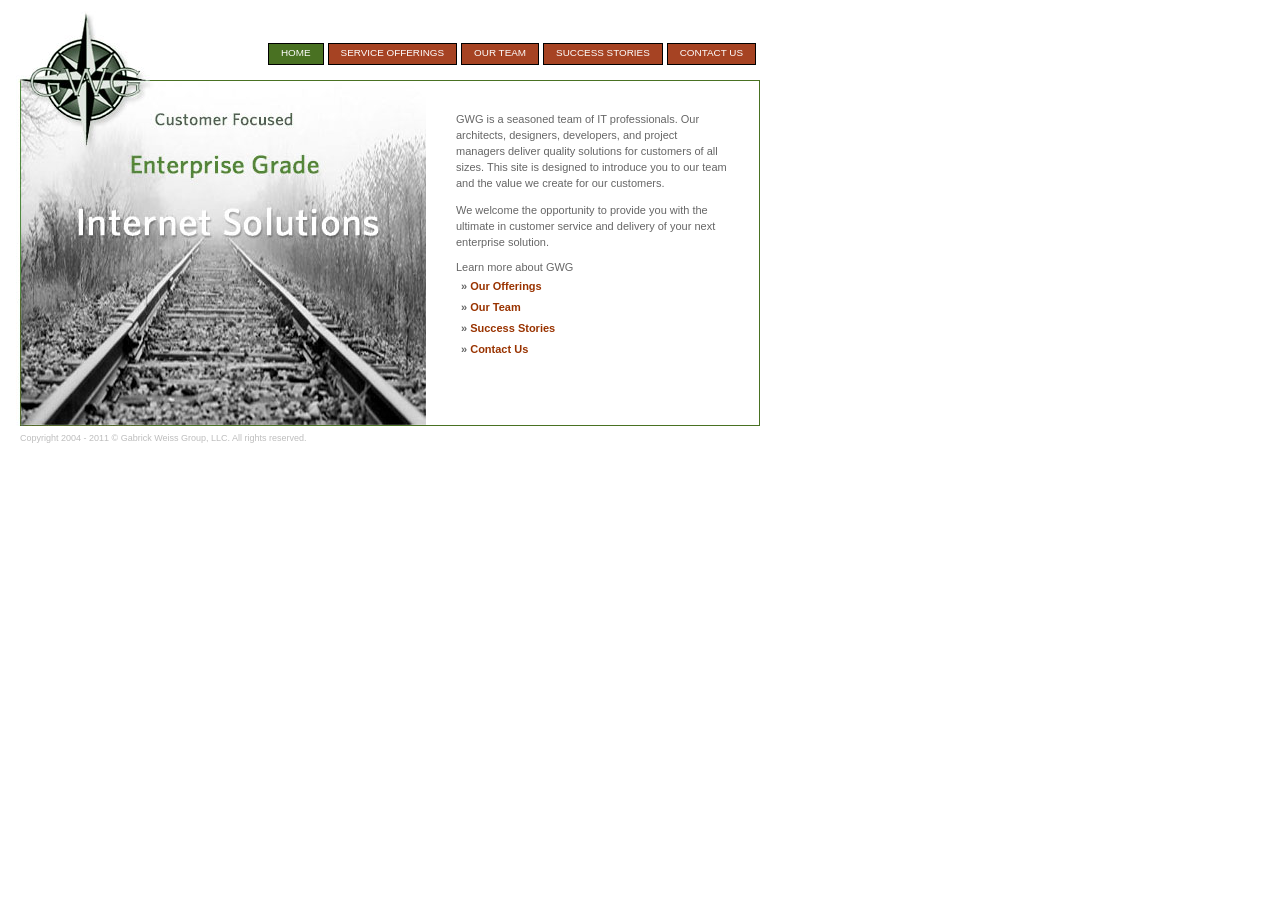
<file: index.html>
<html>
<head>
<title>GWG Solutions</title>
<meta http-equiv="Content-Type" content="text/html; charset=iso-8859-1">
<link rel="stylesheet" href="css/styles.css" type="text/css">
<meta name="description" content="GWG provides comprehensive mobile and enterprise web applications, including iPhone, Android, custom web development, complete intranet solutions, content management, use interface strategy and design, and more.">
<meta name="keywords" content="iPhone, Android, custom web applications, web consulting,  mobile development, content management, user interface strategy and design">
</head>

<body>
<table width="760" border="0" cellspacing="0" cellpadding="0">
<tr> 
  <td align="left" valign="top" rowspan="3"><img src="images/gwg_home.jpg" width="150" height="423" border="0" alt="GWG Home Page" title="GWG Home Page" style="margin-top: 3px;"></td>
  <td valign="middle" width="90%" height="80"> <img src="images/spacer.gif" width="10" height="27"> 
         
<table width="610" border="0" cellspacing="0" cellpadding="0">
<tr>
  <td align="right">
<table  border="0" cellspacing="4" cellpadding="0" >
<tr>
    <td><a href="index.html" class="menutop-active">Home</a></td>
    <td><a href="services/index.html" class="menutop">Service Offerings</a></td> 
    <td><a href="about/index.html" class="menutop">Our Team</a></td> 
    <td><a href="success/index.html" class="menutop">Success Stories</a></td> 
    <td><a href="contact/index.html" class="menutop">Contact Us</a></td> 
</tr>
</table></td>
</tr>
</table>
		  
  </td>
</tr> 
<tr>
	<td valign="top" height="1"><div class="back-green"><img src="images/spacer.gif" width="1" height=""></div></td>
</tr>
<tr>
  <td valign="top">
	  
	  <table width="610" border="0" cellspacing="0" cellpadding="0">
  <tr>
    <td valign="top" width="276" style="border-bottom: 1px solid #497122;"><img src="images/gwg_home2.jpg" width="276" height="344"></td>
  	<td valign="top" width="334" style="padding: 30px; border-bottom: 1px solid #497122; border-right: 1px solid #497122;"> 


<p>GWG is a seasoned team of IT professionals. Our architects, designers, developers, and project managers deliver quality solutions for customers of all sizes.  This site is designed to introduce you to our team and the value we create for our customers.</p><p> We welcome the opportunity to provide you with the ultimate in customer service and delivery of your next enterprise solution.</p>

Learn more about GWG <br> 


<strong>
<p style="margin: 5px;"> &raquo; <a href="services/index.html">Our Offerings</a> </p>
<p style="margin: 5px;"> &raquo; <a href="about/index.html">Our Team</a> </p>
<p style="margin: 5px;"> &raquo; <a href="success/index.html">Success Stories</a> </p>
<p style="margin: 5px;"> &raquo; <a href="contact/index.html">Contact Us</a>  </p>
</strong>
        
  </tr>
</table>

	  
	  </td>
	  </tr>
</table>

 <p style="font-size: 9px; margin-left: 20px; margin-top: 4px; color: #BDBDBD;">Copyright 2004 - 2011 &copy; Gabrick Weiss Group, LLC. All rights reserved.</p>
 
 




    
 
</body>
</html>
</file>
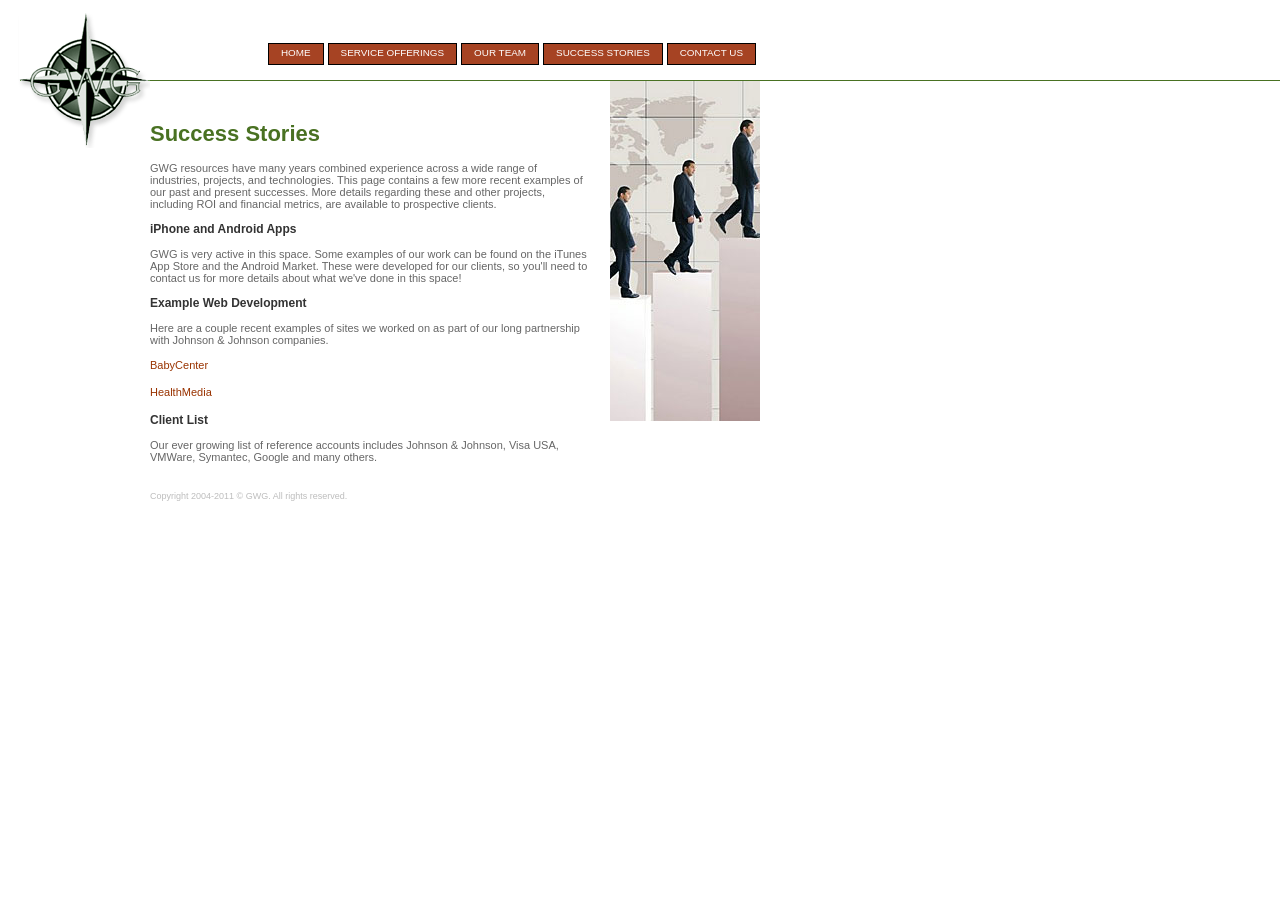
<file: success/index.html>
<html>
<head>
<title>GWG Solutions</title>
<meta http-equiv="Content-Type" content="text/html; charset=iso-8859-1">
<link rel="stylesheet" href="../css/styles.css" type="text/css">
<meta name="description" content="GWG provides comprehensive mobile and enterprise web applications, including iPhone, Android, custom web development, complete intranet solutions, content management, use interface strategy and design, and more.">
<meta name="keywords" content="iPhone, Android, custom web applications, web consulting,  mobile development, content management, user interface strategy and design">
</head>

<body>
<table width="100%" border="0" cellspacing="0" cellpadding="0">
      <tr> 
        <td align="left" valign="top" rowspan="3"><a href="../index.html"><img src="../images/logo_gwg.gif" width="150" height="145" border="0" alt="GWG Home Page" title="GWG Home Page" style="margin-top: 3px;">
</a></td>
        <td valign="middle" width="90%" height="80"> <img src="../images/spacer.gif" width="10" height="27"> 
         
<table width="610" border="0" cellspacing="0" cellpadding="0">
  <tr>
    <td align="right">
<table  border="0" cellspacing="4" cellpadding="0" >
  <tr>
    <td><a href="../index.html" class="menutop">Home</a></td>
    <td><a href="../services/index.html" class="menutop">Service Offerings</a></td> 
    <td><a href="../about/index.html" class="menutop">Our Team</a></td> 
    <td><a href="../success/index.html" class="menutop">Success Stories</a></td> 
    <td><a href="../contact/index.html" class="menutop">Contact Us</a></td> 
  </tr>
</table></td>
  </tr>
</table>
		  
       </td>
      </tr> 
	  <tr>
	  <td valign="top" height="1"><div class="back-green"><img src="../images/spacer.gif" width="1" height=""></div></td>
	  </tr>
	  
	  <tr>
	  <td valign="top">
	  
	  <table width="610" border="0" cellspacing="0" cellpadding="0">
  <tr>
    <td valign="top" width="460" style="padding-right: 20px; padding-top: 40px;">     <h1>Success Stories</h1> 

		GWG resources have many years combined experience across a wide range of industries, projects, and technologies.
		This page contains a few more recent examples of our past and present successes.  More details regarding these and other projects, including
		ROI and financial metrics, are available to prospective clients.

	  <h2>iPhone and Android Apps</h2>
		GWG is very active in this space. Some examples of our work can be found on the iTunes App Store and the Android Market. These were developed for our clients, so you'll need to contact us for more details about what we've done in this space!

	<h2>Example Web Development</h2>
		Here are a couple recent examples of sites we worked on as part of our long partnership with Johnson & Johnson companies.<p/>
		<a href="http://www.babycenter.com">BabyCenter</a><p/>
		<a href="http://www.healthmedia.com">HealthMedia</a><p/>

	<h2>Client List</h2>
		Our ever growing list of reference accounts includes Johnson & Johnson, <!--ATT/T-Mobile,--> Visa USA, VMWare, Symantec, Google and many others.
	
   </td>
	    <td valign="top" width="150"><img src="../images/img_sucess.jpg" width="150" height="340"></td>   
		
  </tr>
</table>

	  
	  </td>
	  </tr>
</table>

 
 <p style="font-size: 9px; margin-left: 150px; margin-top: 25px; color: #BDBDBD;">Copyright 2004-2011 &copy; GWG. All rights reserved.</p>



    
 
</body>
</html>
</file>
<file: css/styles.css>
body { 
	background: #ffffff url(../images/back_page.gif) repeat;
	font-family: Verdana, Tahoma, Arial,Helvetica,sans-serif;

	margin-top: 0px;
	margin-left: 0px;
	margin-right: 0px;
	margin-bottom: 0px;
}


p { 
font-family: Verdana, Arial, Helvetica, sans-serif; 
font-size: 11px; 
color: #666666; 
line-height: 16px; 
text-decoration: none} 

b {
font-size: 110%
}

h1 { 
font-family: Verdana, Arial, Helvetica, sans-serif; 
font-size: 22px; 
color: 497122; 
} 

h2 { 
font-family: Verdana, Arial, Helvetica, sans-serif; 
font-size: 12px; 
line-height: 18px; 
font-weight: bold; 
color: #333333} 

h3 { 
font-family: Verdana, Arial, Helvetica, sans-serif; 
font-size: 11px; 
line-height: normal; 
font-weight: bold; 
color: #666666} 

h4 { 
font-family: Verdana, Arial, Helvetica, sans-serif; 
font-size: 10px; 
line-height: normal; 
font-weight: bold; 
color: #666666} 

ul { 
font-family: Verdana, Arial, Helvetica, sans-serif; 
font-size: 11px; 
color: #000000; 
line-height: 20px} 

ol { 
font-family: Verdana, Arial, Helvetica, sans-serif; 
font-size: 11px; 
color: #000000; 
line-height: 20px} 

td { 
font-family: Verdana, Arial, Helvetica, sans-serif; 
font-size: 11px; 
color: #666666} 

a { 
font-family: Verdana, Arial, Helvetica, sans-serif; 
color: #993300; 
text-decoration: none} 

a:hover { 
font-family: Verdana, Arial, Helvetica, sans-serif;  
color: #CC6600; 
text-decoration: none} 

.tabletitle { 
font-family: Verdana, Arial, Helvetica, sans-serif; 
font-size: 9px; 
font-weight: bold; 
color: #666666} 

li { 
font-family: Verdana, Arial, Helvetica, sans-serif; 
font-size: 11px; 
line-height: 20px; 
color: #666666} 

.redbold { 
font-family: Verdana, Arial, Helvetica, sans-serif; 
font-size: 11px; 
line-height: normal; 
font-weight: normal; 
color: #CC6600} 

.blkbold { 
font-family: Verdana, Arial, Helvetica, sans-serif; 
font-size: 11px; 
font-weight: bold; 
color: #333333} 

.styleguide { 
font-family: Verdana, Arial, Helvetica, sans-serif; 
font-size: 10px; 
color: #666666; 
line-height: normal} 

.byline { 
font-family: Verdana, Arial, Helvetica, sans-serif; 
font-size: 10px; 
font-style: italic; 
line-height: 18px; 
color: #333333} 

.nav1 { 
font-family: Verdana, Arial, Helvetica, sans-serif; 
font-size: 10px; 
font-weight: bold; 
color: #666666; 
text-decoration: none} 

.nav1:hover { 
font-family: Verdana, Arial, Helvetica, sans-serif; 
font-size: 10px; 
font-weight: bold; 
color: #000099; 
text-decoration: underline} 

.nav2 { 
font-family: Verdana, Arial, Helvetica, sans-serif; 
font-size: 10px; 
font-weight: normal; 
color: #666666; 
text-decoration: none ; 
line-height: 18px} 

.nav2:hover { 
font-family: Verdana, Arial, Helvetica, sans-serif; 
font-size: 10px; 
font-weight: normal; 
color: #000099; 
text-decoration: underline ; 
line-height: 18px} 

.sidebar { 
font-family: Verdana, Arial, Helvetica, sans-serif; 
font-size: 10px; 
line-height: normal; 
color: #993333} 

.sidebar:hover { 
font-family: Verdana, Arial, Helvetica, sans-serif; 
font-size: 10px; 
line-height: 14px; 
color: #000099; 
text-decoration: underline} 

.nav3 { 
font-family: Verdana, Arial, Helvetica, sans-serif; 
font-size: 9px; 
font-weight: normal; 
color: #666666; 
text-decoration: none ; 
line-height: 14px } 

.nav3:hover { 
font-family: Verdana, Arial, Helvetica, sans-serif; 
font-size: 9px; 
font-weight: normal; 
color: #000099; 
text-decoration: underline ; 
line-height: 14px } 

.copyright { 
font-family: Verdana, Arial, Helvetica, sans-serif; 
font-size: 9px; 
color: #999999} 


.smallLink { 
font-family: Verdana, Arial, Helvetica, sans-serif; 
font-size: 9px; 
font-weight: normal;  
color: #666666; 
text-decoration: none ; 
line-height: 14px } 


.smallLink:hover { 
font-family: Verdana, Arial, Helvetica, sans-serif; 
font-size: 9px; 
font-weight: normal; 
color: #000000; 
text-decoration: none; 
line-height: 14px } 

.tightList{ 
 margin-bottom: 0px;
 margin-top: 0px
} 

* html .tightList {
 	mar\gin-bottom: -10px;
 	mar\gin-top: -5px
}


.formButton{ 
background-color: #993300;
color: #ffffff;
border-color: #000000;
border-size: 0px;
font-size: 8px;
letter-spacing: 1px;
padding-top: 3px;
padding-bottom: 1px;
} 


/* TopIntra Menu Settings  */ 

a.menutop { 
background-color: #A64323;
color:#ffffff;
font-family: Arial, Helvetica, sans-serif;  
border-bottom: 1px solid #000000;
border-left: 1px solid  #000000;
border-top: 1px solid  #000000;
border-right: 1px solid  #000000;
padding-left: 12; 
padding-right: 12; 
padding-top: 3; 
padding-bottom: 0;
height: 17px; 
font-size: 90%;
text-align: center;
text-transform: uppercase;
display: block; 
} 

* html a.menutop {
	height: 21px; 
	h\eight: 21px;
}

a.menutop:hover { 
background-color: #699832; 
color:#ECD1B6;
font-size: 90%;
font-family: Arial, Helvetica, sans-serif;  
} 

* html a.menutop:hover {
	height: 21px; 
	h\eight: 21px;
}



a.menutop-active { 
background-color: #497122; 
color:#ffffff;
font-family: Arial, Helvetica, sans-serif;  
border-bottom: 1px solid #000000;
border-left: 1px solid  #000000;
border-top: 1px solid  #000000;
border-right: 1px solid  #000000;
padding-left: 12; 
padding-right: 12; 
padding-top: 3; 
padding-bottom: 0;
height: 17px; 
font-size: 90%;
text-align: center;
text-transform: uppercase;
display: block; 
} 


* html a.menutop-active {
	height: 21px; 
	h\eight: 21px;
}

a.menutop-active:hover { 
background-color: #699832; 
color:#ECD1B6;
font-size: 90%;
font-family: Arial, Helvetica, sans-serif;  
} 

* html a.menutop-active:hover {
	height: 21px; 
	h\eight: 21px;
}

.textsmall {
font-size: 90%
}

.header3 {
font-size: 100%; 
color: #666666
}


.back-green{
background-color: #497122; 
}
</file>
